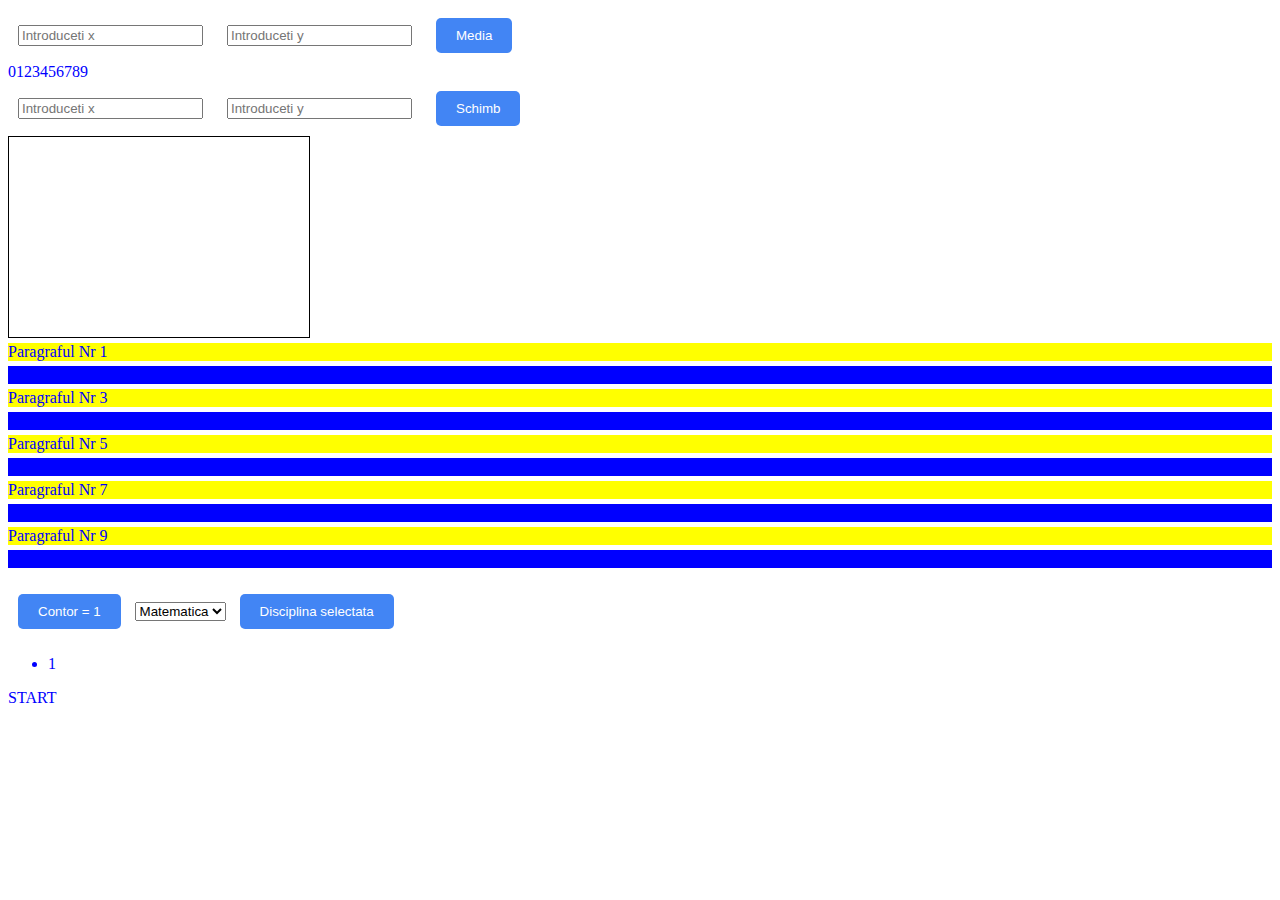
<file: Test1/index.html>
<!DOCTYPE html>
<html lang="en">
<head>
    <meta charset="UTF-8">
    <title>Title</title>
</head>
<title>My Page</title>
<link rel="stylesheet" href="style.css">

<body>

<input type="number" id="x" name="x" placeholder="Introduceti x">
<input type="number" id="y" name="y" placeholder="Introduceti y">
<button onclick="calculeazaMedia()">Media</button>
<div id="rezultat"></div>

<input type="text" id="x1" name="x1" placeholder="Introduceti x">
<input type="text" id="y1" name="y1" placeholder="Introduceti y">
<button onclick="schimbaValori()">Schimb</button>

<div id="container"></div>

<p>Paragraful Nr 1</p>
<p>Paragraful Nr 2</p>
<p>Paragraful Nr 3</p>
<p>Paragraful Nr 4</p>
<p>Paragraful Nr 5</p>
<p>Paragraful Nr 6</p>
<p>Paragraful Nr 7</p>
<p>Paragraful Nr 8</p>
<p>Paragraful Nr 9</p>
<p>Paragraful Nr 10</p>

<div class="cerc"></div>
<div class="cerc"></div>
<div class="cerc"></div>
<div class="cerc"></div>
<div class="cerc"></div>
<div class="cerc"></div>
<div class="cerc"></div>
<div class="cerc"></div>
<div class="cerc"></div>
<div class="cerc"></div>

<ul id="my-list"></ul>

<div id="rezultatArray"></div>

<button id="counter-btn">Contor = 1</button>

<select id="discipline">
    <option value="matematica">Matematica</option>
    <option value="informatica">Informatica</option>
    <option value="fizica">Fizica</option>
    <option value="chimie">Chimie</option>
    <option value="biologie">Biologie</option>
</select>

<button onclick="afiseazaDisciplina()">Disciplina selectata</button>

<div id="element"></div>

<script src="js.js"></script>

</body>

</html>
</file>
<file: Test1/style.css>
input, button {
    margin: 10px;
}

#container {
    width: 300px;
    height: 200px;
    border: 1px solid black;
}

.verde {
    background-color: green;
}

.paragraf-par {
    background-color: blue;
}

.paragraf-impar {
    background-color: yellow;
}

.cerc {
    background-color: black;
}

#my-list li:last-child {
    background-color: violet;
}

p {
    font-size: 16px;
    margin: 5px 0;}

button {
    padding: 10px 20px;
    background-color: #4285F4;
    color: #fff;
    border: none;
    border-radius: 5px;
    cursor: pointer;
}


#element {
    margin-top: 10px;}
</file>
